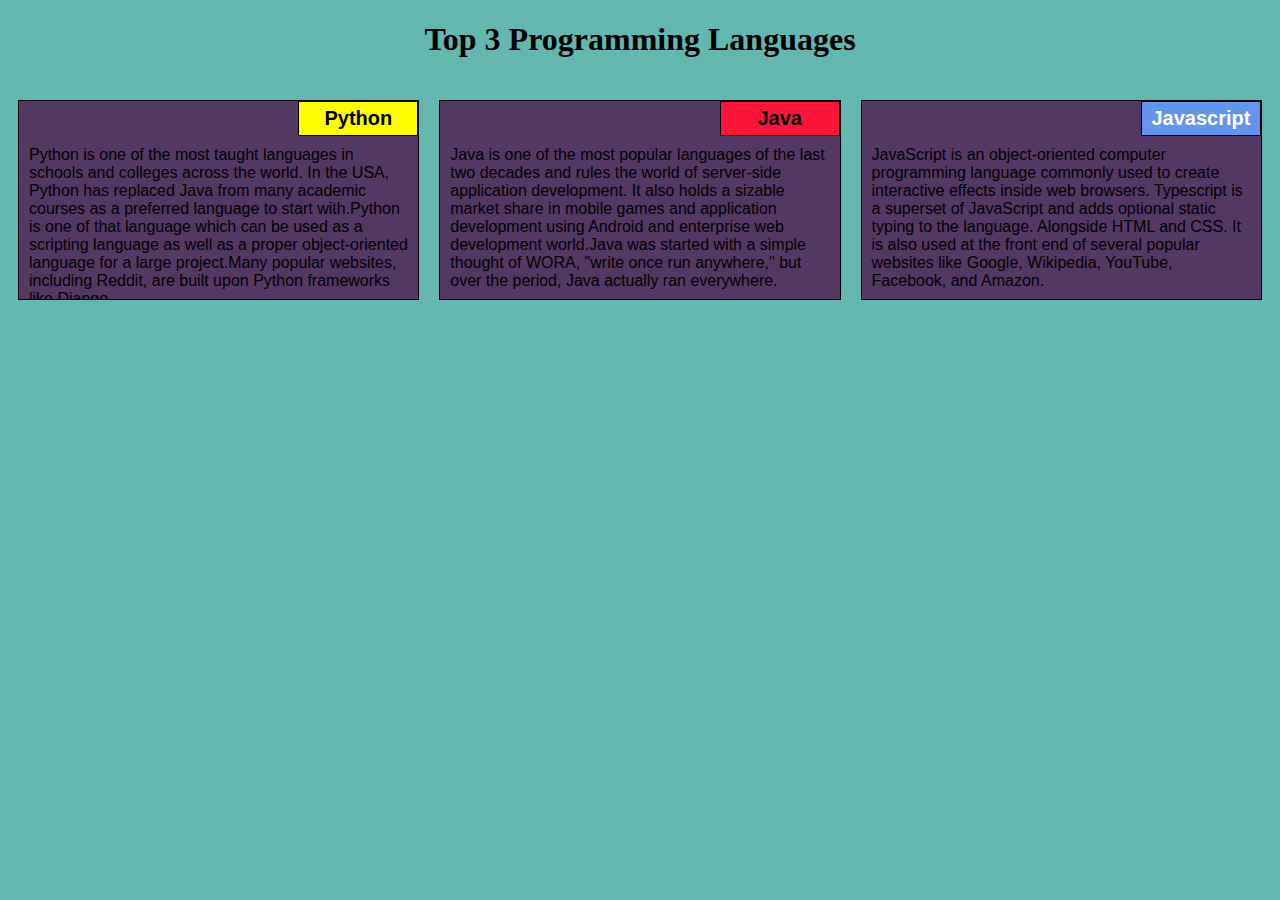
<file: module-2/index.html>
<!DOCTYPE html>
<html>
<head>
    <meta charset="utf-8">

    <meta name="viewport" content="width=device-width, initial-scale=1">

    <link rel="stylesheet" type="text/css" href="style.css">
    <title>Coursera Assignment for Module 2</title>
</head>
<body>
    <h1>Top 3 Programming Languages</h1>
    <div class="row">
    <div class="container col-lg-4 col-md-6 col-sm-12">
        <section>
        <div id="python">
            Python
        </div>
        <p>
            Python is one of the most taught languages in schools and colleges across the world. In the USA, Python has replaced Java from many academic courses as a preferred language to start with.Python is one of that language which can be used as a scripting language as well as a proper object-oriented language for a large project.Many popular websites, including Reddit, are built upon Python frameworks like Django.
        </p>
        </section>
    </div>
    <div class="container col-lg-4 col-md-6 col-sm-12">
        <section>
        <div id="java">
            Java
        </div>
        <p>
            Java is one of the most popular languages of the last two decades and rules the world of server-side application development. It also holds a sizable market share in mobile games and application development using Android and enterprise web development world.Java was started with a simple thought of WORA, "write once run anywhere," but over the period, Java actually ran everywhere.
        </p>
        </section>
    </div>
    <div class="container col-lg-4 col-md-12 col-sm-12">
        <section>
        <div id="js">
            Javascript
        </div>
        <p>
            JavaScript is an object-oriented computer programming language commonly used to create interactive effects inside web browsers. Typescript is a superset of JavaScript and adds optional static typing to the language. Alongside HTML and CSS. It is also used at the front end of several popular websites like Google, Wikipedia, YouTube, Facebook, and Amazon.
        </p>
        </section>
    </div>
    </div>
</body>
</html>
</file>
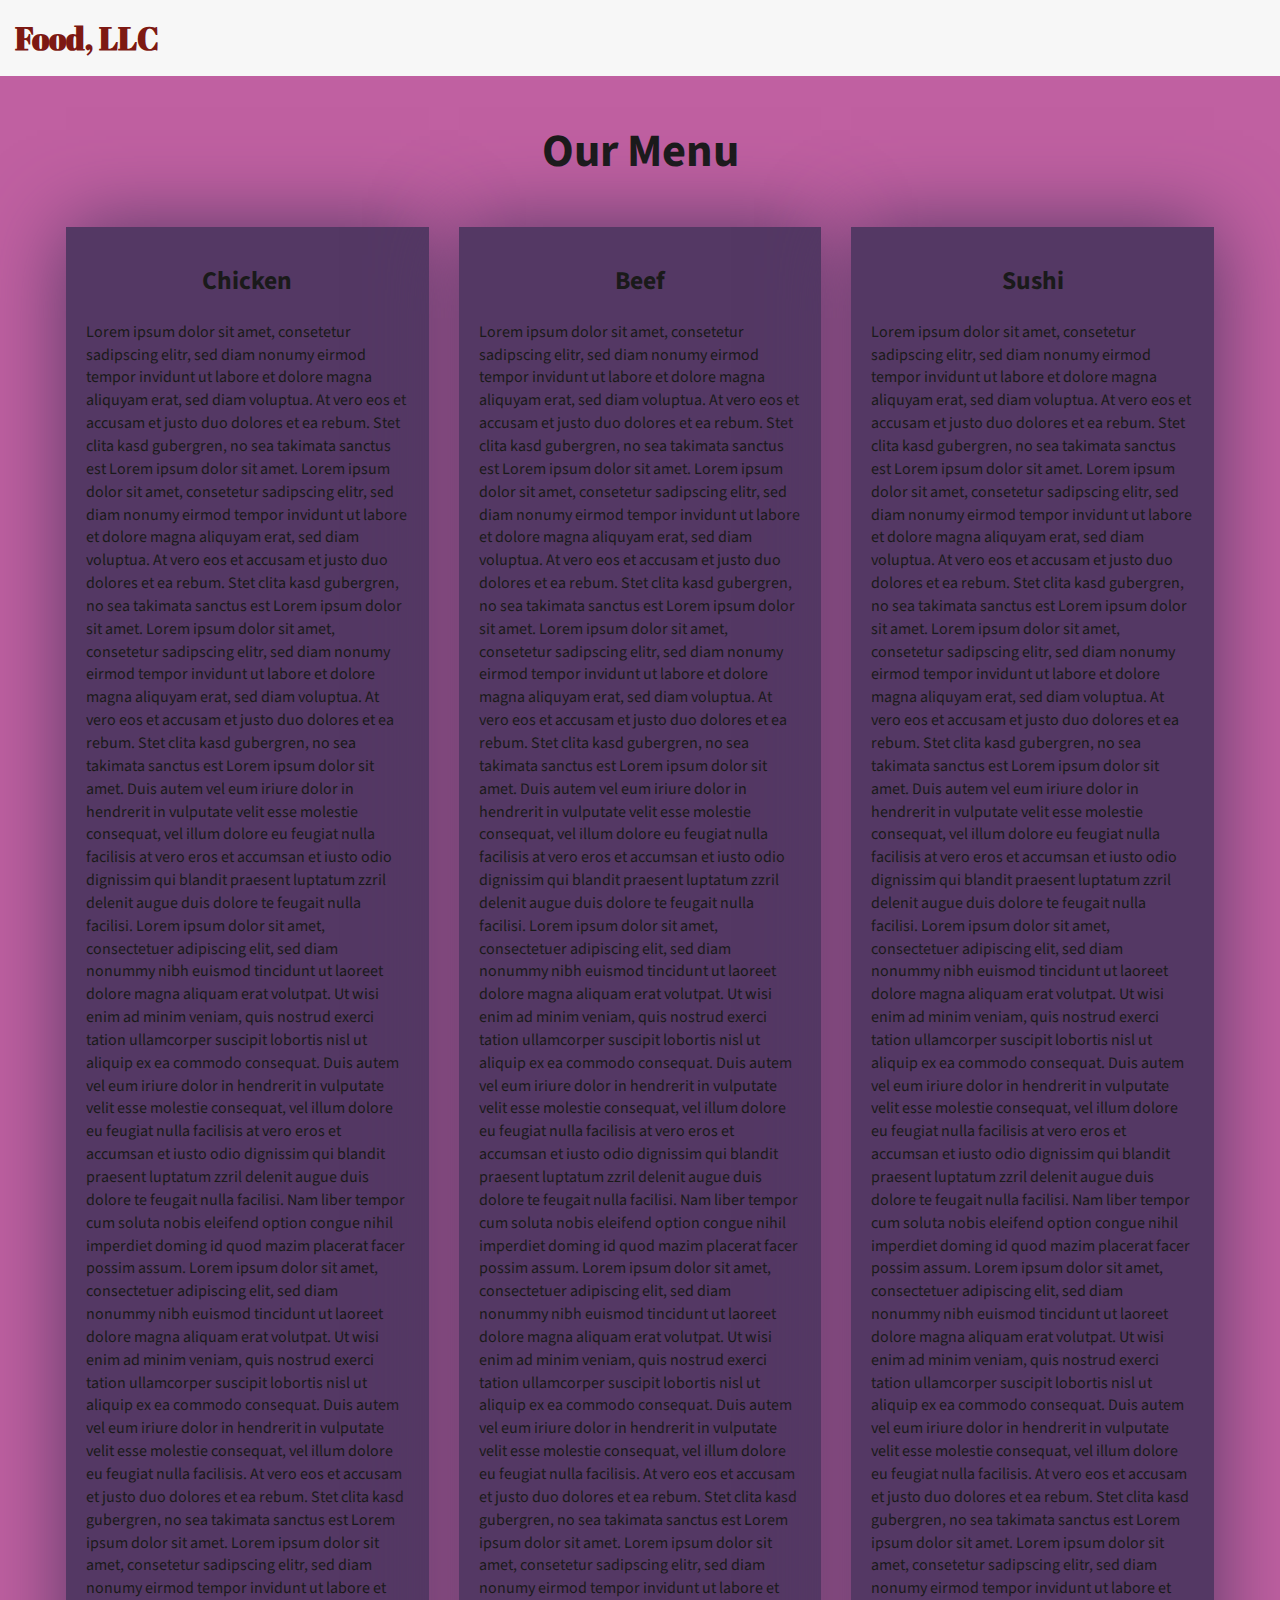
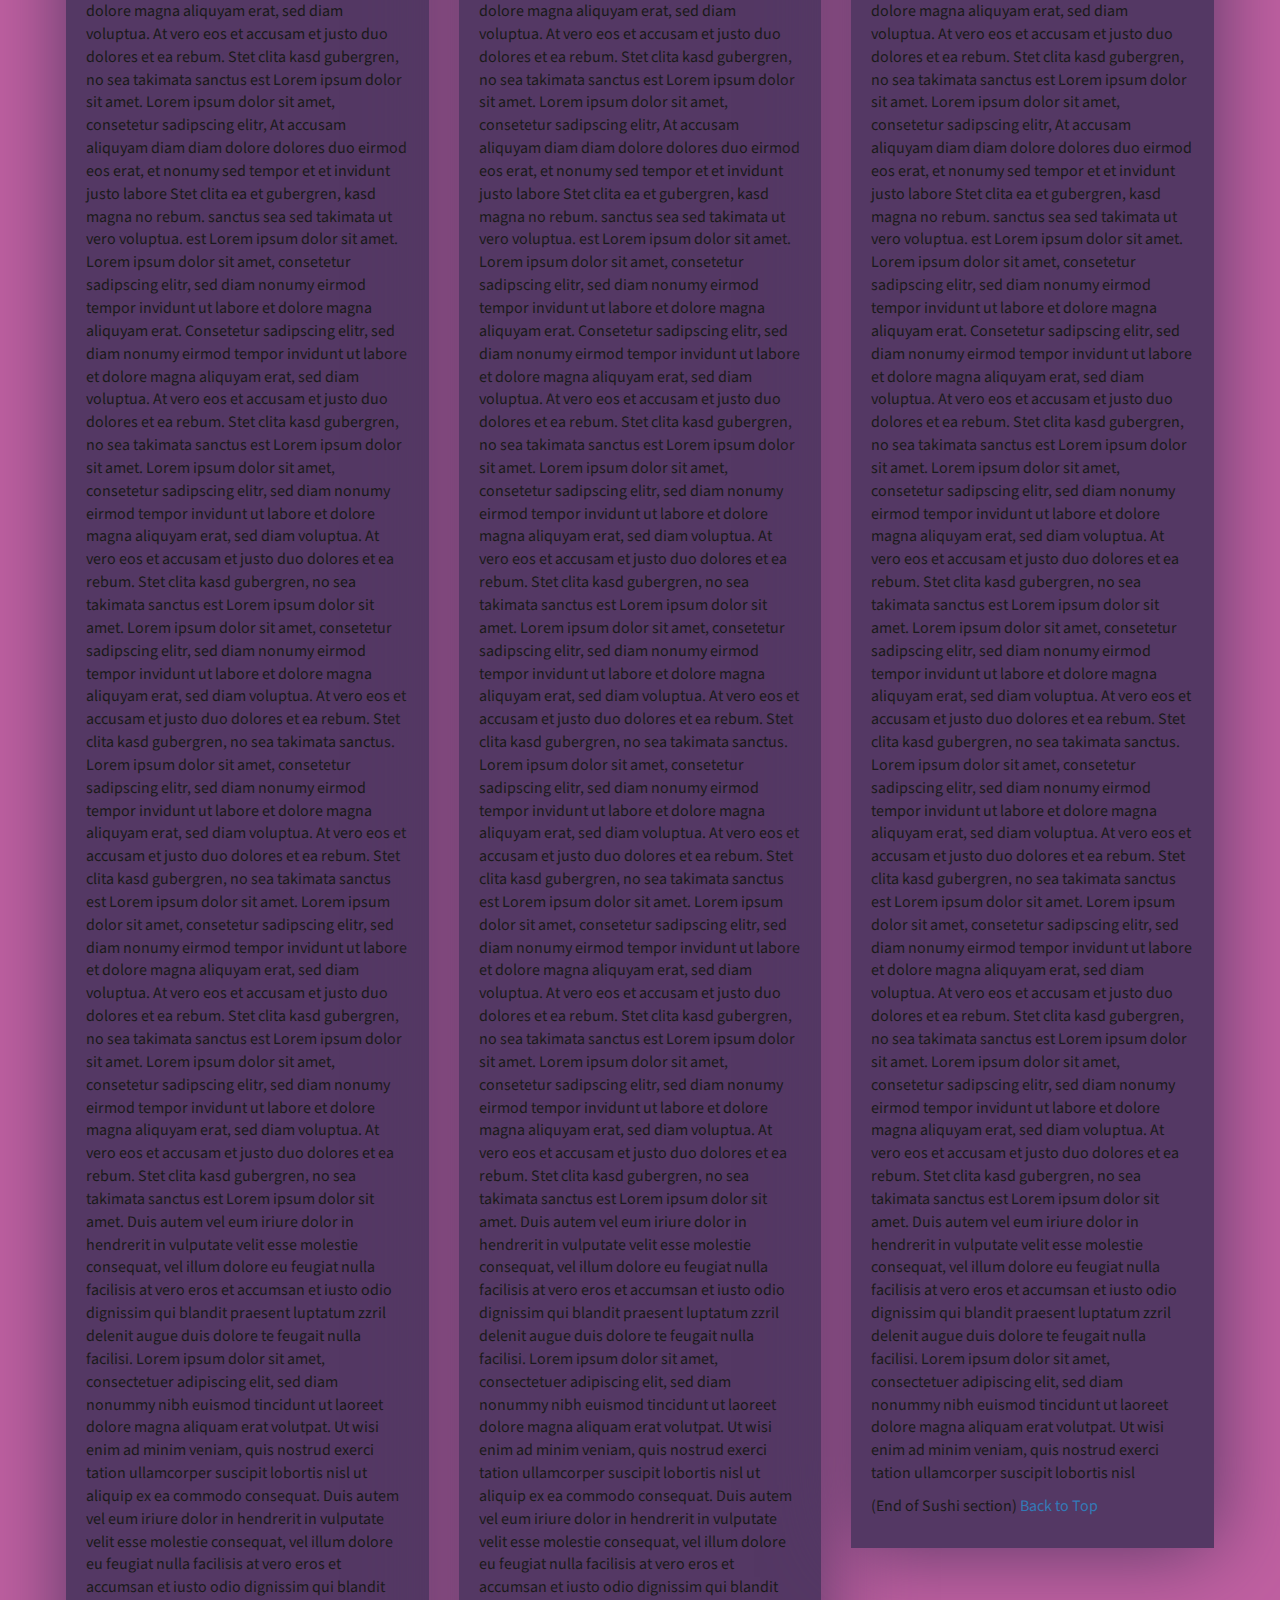
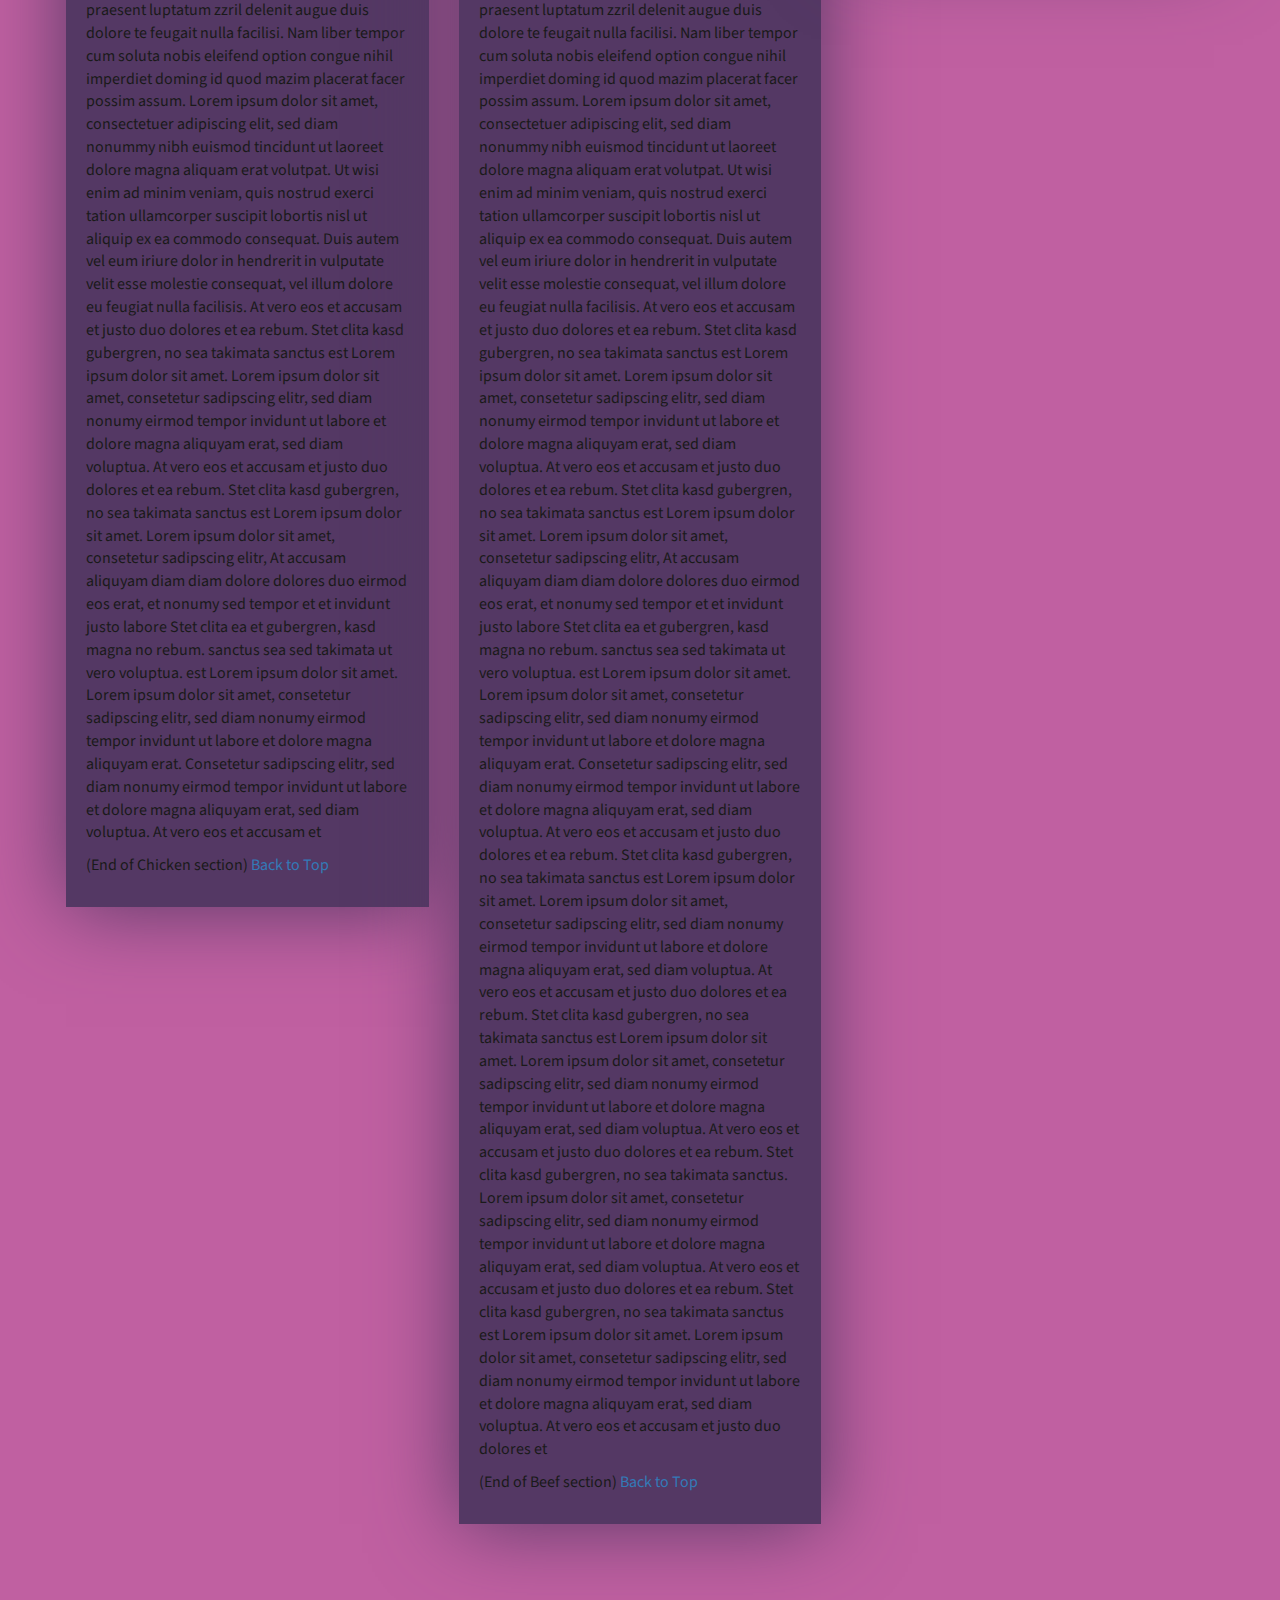
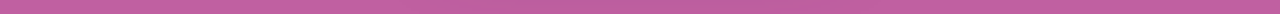
<file: module-3/index.html>
<!DOCTYPE html>
<html lang="zxx">

<head>
    <meta charset="utf-8">
    <meta http-equiv="X-UA-Compatible" content="IE=edge">
    <meta name="viewport" content="width=device-width, initial-scale=1">
    <title>Coursera Assignment for Module 3</title>
    <link rel="stylesheet" href="css/bootstrap.min.css">
    <link rel="stylesheet" href="css/styles.css">
    <link href="https://fonts.googleapis.com/css?family=Source+Sans+Pro" rel="stylesheet">
    <link href="https://fonts.googleapis.com/css?family=Abril+Fatface" rel="stylesheet">

</head>

<body>
    <header>
        <nav id="header-nav" class="navbar navbar-default">
            <div class="container-fluid">
                <div class="navbar-header">
                    <div class="navbar-brand">
                        <a href="index.html"><h1>Food, LLC</h1></a>
                    </div>

                    <button type="button" class="navbar-toggle collapsed visible-xs" data-toggle="collapse" data-target="#collapsable-nav" aria-expanded="false">
                        <span class="sr-only">Toggle navigation</span>
                        <span class="icon-bar"></span>
                        <span class="icon-bar"></span>
                        <span class="icon-bar"></span>
                    </button>
                </div>

                <div id="collapsable-nav" class="collapse navbar-collapse">
                    <ul id="nav-list" class="nav navbar-nav navbar-right visible-xs text-center">
                        <li>
                            <a href="#chicken-tile"><br class="hidden-xs"> Chicken</a>
                        </li>
                        <li>
                            <a href="#beef-tile"><br class="hidden-xs"> Beef</a>
                        </li>
                        <li>
                            <a href="#sushi-tile"><br class="hidden-xs"> Sushi</a>
                        </li>
                    </ul>
                </div>
            </div>
        </nav>
    </header>

    <div id="main-content" class="container">
        <h2 id="top-heading" class="text-center">Our Menu</h2>
        <div id="home-tiles" class="row">
            <div class="col-md-4 col-sm-6 col-xs-12">
                <div id="chicken-tile">
                    <section>
                        <h3 class="text-center">Chicken</h3>
                        <p>
                            Lorem ipsum dolor sit amet, consetetur sadipscing elitr, sed diam nonumy eirmod tempor invidunt ut labore et dolore magna aliquyam erat, sed diam voluptua. At vero eos et accusam et justo duo dolores et ea rebum. Stet clita kasd gubergren, no sea takimata
                            sanctus est Lorem ipsum dolor sit amet. Lorem ipsum dolor sit amet, consetetur sadipscing elitr, sed diam nonumy eirmod tempor invidunt ut labore et dolore magna aliquyam erat, sed diam voluptua. At vero eos et accusam et justo
                            duo dolores et ea rebum. Stet clita kasd gubergren, no sea takimata sanctus est Lorem ipsum dolor sit amet. Lorem ipsum dolor sit amet, consetetur sadipscing elitr, sed diam nonumy eirmod tempor invidunt ut labore et dolore
                            magna aliquyam erat, sed diam voluptua. At vero eos et accusam et justo duo dolores et ea rebum. Stet clita kasd gubergren, no sea takimata sanctus est Lorem ipsum dolor sit amet. Duis autem vel eum iriure dolor in hendrerit
                            in vulputate velit esse molestie consequat, vel illum dolore eu feugiat nulla facilisis at vero eros et accumsan et iusto odio dignissim qui blandit praesent luptatum zzril delenit augue duis dolore te feugait nulla facilisi.
                            Lorem ipsum dolor sit amet, consectetuer adipiscing elit, sed diam nonummy nibh euismod tincidunt ut laoreet dolore magna aliquam erat volutpat. Ut wisi enim ad minim veniam, quis nostrud exerci tation ullamcorper suscipit
                            lobortis nisl ut aliquip ex ea commodo consequat. Duis autem vel eum iriure dolor in hendrerit in vulputate velit esse molestie consequat, vel illum dolore eu feugiat nulla facilisis at vero eros et accumsan et iusto odio dignissim
                            qui blandit praesent luptatum zzril delenit augue duis dolore te feugait nulla facilisi. Nam liber tempor cum soluta nobis eleifend option congue nihil imperdiet doming id quod mazim placerat facer possim assum. Lorem ipsum
                            dolor sit amet, consectetuer adipiscing elit, sed diam nonummy nibh euismod tincidunt ut laoreet dolore magna aliquam erat volutpat. Ut wisi enim ad minim veniam, quis nostrud exerci tation ullamcorper suscipit lobortis nisl
                            ut aliquip ex ea commodo consequat. Duis autem vel eum iriure dolor in hendrerit in vulputate velit esse molestie consequat, vel illum dolore eu feugiat nulla facilisis. At vero eos et accusam et justo duo dolores et ea rebum.
                            Stet clita kasd gubergren, no sea takimata sanctus est Lorem ipsum dolor sit amet. Lorem ipsum dolor sit amet, consetetur sadipscing elitr, sed diam nonumy eirmod tempor invidunt ut labore et dolore magna aliquyam erat, sed
                            diam voluptua. At vero eos et accusam et justo duo dolores et ea rebum. Stet clita kasd gubergren, no sea takimata sanctus est Lorem ipsum dolor sit amet. Lorem ipsum dolor sit amet, consetetur sadipscing elitr, At accusam
                            aliquyam diam diam dolore dolores duo eirmod eos erat, et nonumy sed tempor et et invidunt justo labore Stet clita ea et gubergren, kasd magna no rebum. sanctus sea sed takimata ut vero voluptua. est Lorem ipsum dolor sit amet.
                            Lorem ipsum dolor sit amet, consetetur sadipscing elitr, sed diam nonumy eirmod tempor invidunt ut labore et dolore magna aliquyam erat. Consetetur sadipscing elitr, sed diam nonumy eirmod tempor invidunt ut labore et dolore
                            magna aliquyam erat, sed diam voluptua. At vero eos et accusam et justo duo dolores et ea rebum. Stet clita kasd gubergren, no sea takimata sanctus est Lorem ipsum dolor sit amet. Lorem ipsum dolor sit amet, consetetur sadipscing
                            elitr, sed diam nonumy eirmod tempor invidunt ut labore et dolore magna aliquyam erat, sed diam voluptua. At vero eos et accusam et justo duo dolores et ea rebum. Stet clita kasd gubergren, no sea takimata sanctus est Lorem
                            ipsum dolor sit amet. Lorem ipsum dolor sit amet, consetetur sadipscing elitr, sed diam nonumy eirmod tempor invidunt ut labore et dolore magna aliquyam erat, sed diam voluptua. At vero eos et accusam et justo duo dolores et
                            ea rebum. Stet clita kasd gubergren, no sea takimata sanctus. Lorem ipsum dolor sit amet, consetetur sadipscing elitr, sed diam nonumy eirmod tempor invidunt ut labore et dolore magna aliquyam erat, sed diam voluptua. At vero
                            eos et accusam et justo duo dolores et ea rebum. Stet clita kasd gubergren, no sea takimata sanctus est Lorem ipsum dolor sit amet. Lorem ipsum dolor sit amet, consetetur sadipscing elitr, sed diam nonumy eirmod tempor invidunt
                            ut labore et dolore magna aliquyam erat, sed diam voluptua. At vero eos et accusam et justo duo dolores et ea rebum. Stet clita kasd gubergren, no sea takimata sanctus est Lorem ipsum dolor sit amet. Lorem ipsum dolor sit amet,
                            consetetur sadipscing elitr, sed diam nonumy eirmod tempor invidunt ut labore et dolore magna aliquyam erat, sed diam voluptua. At vero eos et accusam et justo duo dolores et ea rebum. Stet clita kasd gubergren, no sea takimata
                            sanctus est Lorem ipsum dolor sit amet. Duis autem vel eum iriure dolor in hendrerit in vulputate velit esse molestie consequat, vel illum dolore eu feugiat nulla facilisis at vero eros et accumsan et iusto odio dignissim qui
                            blandit praesent luptatum zzril delenit augue duis dolore te feugait nulla facilisi. Lorem ipsum dolor sit amet, consectetuer adipiscing elit, sed diam nonummy nibh euismod tincidunt ut laoreet dolore magna aliquam erat volutpat.
                            Ut wisi enim ad minim veniam, quis nostrud exerci tation ullamcorper suscipit lobortis nisl ut aliquip ex ea commodo consequat. Duis autem vel eum iriure dolor in hendrerit in vulputate velit esse molestie consequat, vel illum
                            dolore eu feugiat nulla facilisis at vero eros et accumsan et iusto odio dignissim qui blandit praesent luptatum zzril delenit augue duis dolore te feugait nulla facilisi. Nam liber tempor cum soluta nobis eleifend option congue
                            nihil imperdiet doming id quod mazim placerat facer possim assum. Lorem ipsum dolor sit amet, consectetuer adipiscing elit, sed diam nonummy nibh euismod tincidunt ut laoreet dolore magna aliquam erat volutpat. Ut wisi enim
                            ad minim veniam, quis nostrud exerci tation ullamcorper suscipit lobortis nisl ut aliquip ex ea commodo consequat. Duis autem vel eum iriure dolor in hendrerit in vulputate velit esse molestie consequat, vel illum dolore eu
                            feugiat nulla facilisis. At vero eos et accusam et justo duo dolores et ea rebum. Stet clita kasd gubergren, no sea takimata sanctus est Lorem ipsum dolor sit amet. Lorem ipsum dolor sit amet, consetetur sadipscing elitr, sed
                            diam nonumy eirmod tempor invidunt ut labore et dolore magna aliquyam erat, sed diam voluptua. At vero eos et accusam et justo duo dolores et ea rebum. Stet clita kasd gubergren, no sea takimata sanctus est Lorem ipsum dolor
                            sit amet. Lorem ipsum dolor sit amet, consetetur sadipscing elitr, At accusam aliquyam diam diam dolore dolores duo eirmod eos erat, et nonumy sed tempor et et invidunt justo labore Stet clita ea et gubergren, kasd magna no
                            rebum. sanctus sea sed takimata ut vero voluptua. est Lorem ipsum dolor sit amet. Lorem ipsum dolor sit amet, consetetur sadipscing elitr, sed diam nonumy eirmod tempor invidunt ut labore et dolore magna aliquyam erat. Consetetur
                            sadipscing elitr, sed diam nonumy eirmod tempor invidunt ut labore et dolore magna aliquyam erat, sed diam voluptua. At vero eos et accusam et
                        </p>
                        <p>
                            (End of Chicken section) <a href="#top-heading">Back to Top</a>
                        </p>
                    </section>
                </div>
            </div>
            <div class="col-md-4 col-sm-6 col-xs-12">
                <div id="beef-tile">
                    <section>
                        <h3 class="text-center">Beef</h3>
                        <p>
                            Lorem ipsum dolor sit amet, consetetur sadipscing elitr, sed diam nonumy eirmod tempor invidunt ut labore et dolore magna aliquyam erat, sed diam voluptua. At vero eos et accusam et justo duo dolores et ea rebum. Stet clita kasd gubergren, no sea takimata
                            sanctus est Lorem ipsum dolor sit amet. Lorem ipsum dolor sit amet, consetetur sadipscing elitr, sed diam nonumy eirmod tempor invidunt ut labore et dolore magna aliquyam erat, sed diam voluptua. At vero eos et accusam et justo
                            duo dolores et ea rebum. Stet clita kasd gubergren, no sea takimata sanctus est Lorem ipsum dolor sit amet. Lorem ipsum dolor sit amet, consetetur sadipscing elitr, sed diam nonumy eirmod tempor invidunt ut labore et dolore
                            magna aliquyam erat, sed diam voluptua. At vero eos et accusam et justo duo dolores et ea rebum. Stet clita kasd gubergren, no sea takimata sanctus est Lorem ipsum dolor sit amet. Duis autem vel eum iriure dolor in hendrerit
                            in vulputate velit esse molestie consequat, vel illum dolore eu feugiat nulla facilisis at vero eros et accumsan et iusto odio dignissim qui blandit praesent luptatum zzril delenit augue duis dolore te feugait nulla facilisi.
                            Lorem ipsum dolor sit amet, consectetuer adipiscing elit, sed diam nonummy nibh euismod tincidunt ut laoreet dolore magna aliquam erat volutpat. Ut wisi enim ad minim veniam, quis nostrud exerci tation ullamcorper suscipit
                            lobortis nisl ut aliquip ex ea commodo consequat. Duis autem vel eum iriure dolor in hendrerit in vulputate velit esse molestie consequat, vel illum dolore eu feugiat nulla facilisis at vero eros et accumsan et iusto odio dignissim
                            qui blandit praesent luptatum zzril delenit augue duis dolore te feugait nulla facilisi. Nam liber tempor cum soluta nobis eleifend option congue nihil imperdiet doming id quod mazim placerat facer possim assum. Lorem ipsum
                            dolor sit amet, consectetuer adipiscing elit, sed diam nonummy nibh euismod tincidunt ut laoreet dolore magna aliquam erat volutpat. Ut wisi enim ad minim veniam, quis nostrud exerci tation ullamcorper suscipit lobortis nisl
                            ut aliquip ex ea commodo consequat. Duis autem vel eum iriure dolor in hendrerit in vulputate velit esse molestie consequat, vel illum dolore eu feugiat nulla facilisis. At vero eos et accusam et justo duo dolores et ea rebum.
                            Stet clita kasd gubergren, no sea takimata sanctus est Lorem ipsum dolor sit amet. Lorem ipsum dolor sit amet, consetetur sadipscing elitr, sed diam nonumy eirmod tempor invidunt ut labore et dolore magna aliquyam erat, sed
                            diam voluptua. At vero eos et accusam et justo duo dolores et ea rebum. Stet clita kasd gubergren, no sea takimata sanctus est Lorem ipsum dolor sit amet. Lorem ipsum dolor sit amet, consetetur sadipscing elitr, At accusam
                            aliquyam diam diam dolore dolores duo eirmod eos erat, et nonumy sed tempor et et invidunt justo labore Stet clita ea et gubergren, kasd magna no rebum. sanctus sea sed takimata ut vero voluptua. est Lorem ipsum dolor sit amet.
                            Lorem ipsum dolor sit amet, consetetur sadipscing elitr, sed diam nonumy eirmod tempor invidunt ut labore et dolore magna aliquyam erat. Consetetur sadipscing elitr, sed diam nonumy eirmod tempor invidunt ut labore et dolore
                            magna aliquyam erat, sed diam voluptua. At vero eos et accusam et justo duo dolores et ea rebum. Stet clita kasd gubergren, no sea takimata sanctus est Lorem ipsum dolor sit amet. Lorem ipsum dolor sit amet, consetetur sadipscing
                            elitr, sed diam nonumy eirmod tempor invidunt ut labore et dolore magna aliquyam erat, sed diam voluptua. At vero eos et accusam et justo duo dolores et ea rebum. Stet clita kasd gubergren, no sea takimata sanctus est Lorem
                            ipsum dolor sit amet. Lorem ipsum dolor sit amet, consetetur sadipscing elitr, sed diam nonumy eirmod tempor invidunt ut labore et dolore magna aliquyam erat, sed diam voluptua. At vero eos et accusam et justo duo dolores et
                            ea rebum. Stet clita kasd gubergren, no sea takimata sanctus. Lorem ipsum dolor sit amet, consetetur sadipscing elitr, sed diam nonumy eirmod tempor invidunt ut labore et dolore magna aliquyam erat, sed diam voluptua. At vero
                            eos et accusam et justo duo dolores et ea rebum. Stet clita kasd gubergren, no sea takimata sanctus est Lorem ipsum dolor sit amet. Lorem ipsum dolor sit amet, consetetur sadipscing elitr, sed diam nonumy eirmod tempor invidunt
                            ut labore et dolore magna aliquyam erat, sed diam voluptua. At vero eos et accusam et justo duo dolores et ea rebum. Stet clita kasd gubergren, no sea takimata sanctus est Lorem ipsum dolor sit amet. Lorem ipsum dolor sit amet,
                            consetetur sadipscing elitr, sed diam nonumy eirmod tempor invidunt ut labore et dolore magna aliquyam erat, sed diam voluptua. At vero eos et accusam et justo duo dolores et ea rebum. Stet clita kasd gubergren, no sea takimata
                            sanctus est Lorem ipsum dolor sit amet. Duis autem vel eum iriure dolor in hendrerit in vulputate velit esse molestie consequat, vel illum dolore eu feugiat nulla facilisis at vero eros et accumsan et iusto odio dignissim qui
                            blandit praesent luptatum zzril delenit augue duis dolore te feugait nulla facilisi. Lorem ipsum dolor sit amet, consectetuer adipiscing elit, sed diam nonummy nibh euismod tincidunt ut laoreet dolore magna aliquam erat volutpat.
                            Ut wisi enim ad minim veniam, quis nostrud exerci tation ullamcorper suscipit lobortis nisl ut aliquip ex ea commodo consequat. Duis autem vel eum iriure dolor in hendrerit in vulputate velit esse molestie consequat, vel illum
                            dolore eu feugiat nulla facilisis at vero eros et accumsan et iusto odio dignissim qui blandit praesent luptatum zzril delenit augue duis dolore te feugait nulla facilisi. Nam liber tempor cum soluta nobis eleifend option congue
                            nihil imperdiet doming id quod mazim placerat facer possim assum. Lorem ipsum dolor sit amet, consectetuer adipiscing elit, sed diam nonummy nibh euismod tincidunt ut laoreet dolore magna aliquam erat volutpat. Ut wisi enim
                            ad minim veniam, quis nostrud exerci tation ullamcorper suscipit lobortis nisl ut aliquip ex ea commodo consequat. Duis autem vel eum iriure dolor in hendrerit in vulputate velit esse molestie consequat, vel illum dolore eu
                            feugiat nulla facilisis. At vero eos et accusam et justo duo dolores et ea rebum. Stet clita kasd gubergren, no sea takimata sanctus est Lorem ipsum dolor sit amet. Lorem ipsum dolor sit amet, consetetur sadipscing elitr, sed
                            diam nonumy eirmod tempor invidunt ut labore et dolore magna aliquyam erat, sed diam voluptua. At vero eos et accusam et justo duo dolores et ea rebum. Stet clita kasd gubergren, no sea takimata sanctus est Lorem ipsum dolor
                            sit amet. Lorem ipsum dolor sit amet, consetetur sadipscing elitr, At accusam aliquyam diam diam dolore dolores duo eirmod eos erat, et nonumy sed tempor et et invidunt justo labore Stet clita ea et gubergren, kasd magna no
                            rebum. sanctus sea sed takimata ut vero voluptua. est Lorem ipsum dolor sit amet. Lorem ipsum dolor sit amet, consetetur sadipscing elitr, sed diam nonumy eirmod tempor invidunt ut labore et dolore magna aliquyam erat. Consetetur
                            sadipscing elitr, sed diam nonumy eirmod tempor invidunt ut labore et dolore magna aliquyam erat, sed diam voluptua. At vero eos et accusam et justo duo dolores et ea rebum. Stet clita kasd gubergren, no sea takimata sanctus
                            est Lorem ipsum dolor sit amet. Lorem ipsum dolor sit amet, consetetur sadipscing elitr, sed diam nonumy eirmod tempor invidunt ut labore et dolore magna aliquyam erat, sed diam voluptua. At vero eos et accusam et justo duo
                            dolores et ea rebum. Stet clita kasd gubergren, no sea takimata sanctus est Lorem ipsum dolor sit amet. Lorem ipsum dolor sit amet, consetetur sadipscing elitr, sed diam nonumy eirmod tempor invidunt ut labore et dolore magna
                            aliquyam erat, sed diam voluptua. At vero eos et accusam et justo duo dolores et ea rebum. Stet clita kasd gubergren, no sea takimata sanctus. Lorem ipsum dolor sit amet, consetetur sadipscing elitr, sed diam nonumy eirmod
                            tempor invidunt ut labore et dolore magna aliquyam erat, sed diam voluptua. At vero eos et accusam et justo duo dolores et ea rebum. Stet clita kasd gubergren, no sea takimata sanctus est Lorem ipsum dolor sit amet. Lorem ipsum
                            dolor sit amet, consetetur sadipscing elitr, sed diam nonumy eirmod tempor invidunt ut labore et dolore magna aliquyam erat, sed diam voluptua. At vero eos et accusam et justo duo dolores et
                        </p>
                        <p>
                            (End of Beef section) <a href="#top-heading">Back to Top</a>
                        </p>
                    </section>
                </div>
            </div>
            <!-- <div class="clearfix visible-md-block"></div> -->
            <div class="col-md-4 col-sm-12 col-xs-12">
                <div id="sushi-tile">
                    <section>
                        <h3 class="text-center">Sushi</h3>
                        <p>
                            Lorem ipsum dolor sit amet, consetetur sadipscing elitr, sed diam nonumy eirmod tempor invidunt ut labore et dolore magna aliquyam erat, sed diam voluptua. At vero eos et accusam et justo duo dolores et ea rebum. Stet clita kasd gubergren, no sea takimata
                            sanctus est Lorem ipsum dolor sit amet. Lorem ipsum dolor sit amet, consetetur sadipscing elitr, sed diam nonumy eirmod tempor invidunt ut labore et dolore magna aliquyam erat, sed diam voluptua. At vero eos et accusam et justo
                            duo dolores et ea rebum. Stet clita kasd gubergren, no sea takimata sanctus est Lorem ipsum dolor sit amet. Lorem ipsum dolor sit amet, consetetur sadipscing elitr, sed diam nonumy eirmod tempor invidunt ut labore et dolore
                            magna aliquyam erat, sed diam voluptua. At vero eos et accusam et justo duo dolores et ea rebum. Stet clita kasd gubergren, no sea takimata sanctus est Lorem ipsum dolor sit amet. Duis autem vel eum iriure dolor in hendrerit
                            in vulputate velit esse molestie consequat, vel illum dolore eu feugiat nulla facilisis at vero eros et accumsan et iusto odio dignissim qui blandit praesent luptatum zzril delenit augue duis dolore te feugait nulla facilisi.
                            Lorem ipsum dolor sit amet, consectetuer adipiscing elit, sed diam nonummy nibh euismod tincidunt ut laoreet dolore magna aliquam erat volutpat. Ut wisi enim ad minim veniam, quis nostrud exerci tation ullamcorper suscipit
                            lobortis nisl ut aliquip ex ea commodo consequat. Duis autem vel eum iriure dolor in hendrerit in vulputate velit esse molestie consequat, vel illum dolore eu feugiat nulla facilisis at vero eros et accumsan et iusto odio dignissim
                            qui blandit praesent luptatum zzril delenit augue duis dolore te feugait nulla facilisi. Nam liber tempor cum soluta nobis eleifend option congue nihil imperdiet doming id quod mazim placerat facer possim assum. Lorem ipsum
                            dolor sit amet, consectetuer adipiscing elit, sed diam nonummy nibh euismod tincidunt ut laoreet dolore magna aliquam erat volutpat. Ut wisi enim ad minim veniam, quis nostrud exerci tation ullamcorper suscipit lobortis nisl
                            ut aliquip ex ea commodo consequat. Duis autem vel eum iriure dolor in hendrerit in vulputate velit esse molestie consequat, vel illum dolore eu feugiat nulla facilisis. At vero eos et accusam et justo duo dolores et ea rebum.
                            Stet clita kasd gubergren, no sea takimata sanctus est Lorem ipsum dolor sit amet. Lorem ipsum dolor sit amet, consetetur sadipscing elitr, sed diam nonumy eirmod tempor invidunt ut labore et dolore magna aliquyam erat, sed
                            diam voluptua. At vero eos et accusam et justo duo dolores et ea rebum. Stet clita kasd gubergren, no sea takimata sanctus est Lorem ipsum dolor sit amet. Lorem ipsum dolor sit amet, consetetur sadipscing elitr, At accusam
                            aliquyam diam diam dolore dolores duo eirmod eos erat, et nonumy sed tempor et et invidunt justo labore Stet clita ea et gubergren, kasd magna no rebum. sanctus sea sed takimata ut vero voluptua. est Lorem ipsum dolor sit amet.
                            Lorem ipsum dolor sit amet, consetetur sadipscing elitr, sed diam nonumy eirmod tempor invidunt ut labore et dolore magna aliquyam erat. Consetetur sadipscing elitr, sed diam nonumy eirmod tempor invidunt ut labore et dolore
                            magna aliquyam erat, sed diam voluptua. At vero eos et accusam et justo duo dolores et ea rebum. Stet clita kasd gubergren, no sea takimata sanctus est Lorem ipsum dolor sit amet. Lorem ipsum dolor sit amet, consetetur sadipscing
                            elitr, sed diam nonumy eirmod tempor invidunt ut labore et dolore magna aliquyam erat, sed diam voluptua. At vero eos et accusam et justo duo dolores et ea rebum. Stet clita kasd gubergren, no sea takimata sanctus est Lorem
                            ipsum dolor sit amet. Lorem ipsum dolor sit amet, consetetur sadipscing elitr, sed diam nonumy eirmod tempor invidunt ut labore et dolore magna aliquyam erat, sed diam voluptua. At vero eos et accusam et justo duo dolores et
                            ea rebum. Stet clita kasd gubergren, no sea takimata sanctus. Lorem ipsum dolor sit amet, consetetur sadipscing elitr, sed diam nonumy eirmod tempor invidunt ut labore et dolore magna aliquyam erat, sed diam voluptua. At vero
                            eos et accusam et justo duo dolores et ea rebum. Stet clita kasd gubergren, no sea takimata sanctus est Lorem ipsum dolor sit amet. Lorem ipsum dolor sit amet, consetetur sadipscing elitr, sed diam nonumy eirmod tempor invidunt
                            ut labore et dolore magna aliquyam erat, sed diam voluptua. At vero eos et accusam et justo duo dolores et ea rebum. Stet clita kasd gubergren, no sea takimata sanctus est Lorem ipsum dolor sit amet. Lorem ipsum dolor sit amet,
                            consetetur sadipscing elitr, sed diam nonumy eirmod tempor invidunt ut labore et dolore magna aliquyam erat, sed diam voluptua. At vero eos et accusam et justo duo dolores et ea rebum. Stet clita kasd gubergren, no sea takimata
                            sanctus est Lorem ipsum dolor sit amet. Duis autem vel eum iriure dolor in hendrerit in vulputate velit esse molestie consequat, vel illum dolore eu feugiat nulla facilisis at vero eros et accumsan et iusto odio dignissim qui
                            blandit praesent luptatum zzril delenit augue duis dolore te feugait nulla facilisi. Lorem ipsum dolor sit amet, consectetuer adipiscing elit, sed diam nonummy nibh euismod tincidunt ut laoreet dolore magna aliquam erat volutpat.
                            Ut wisi enim ad minim veniam, quis nostrud exerci tation ullamcorper suscipit lobortis nisl
                        </p>
                        <p>
                            (End of Sushi section) <a href="#top-heading">Back to Top</a>
                        </p>
                    </section>
                </div>
            </div>
            <!-- <div class="clearfix visible-lg-block"></div> -->
        </div>
    </div>
    <div class="clearfix visible-lg-block"></div>


    <!-- jQuery (Bootstrap JS plugins depend on it) -->
    <script src="js/jquery-3.1.1.min.js"></script>
    <script src="js/bootstrap.min.js"></script>
    <!-- <script src="js/script.js"></script> -->

</body>

</html>
</file>
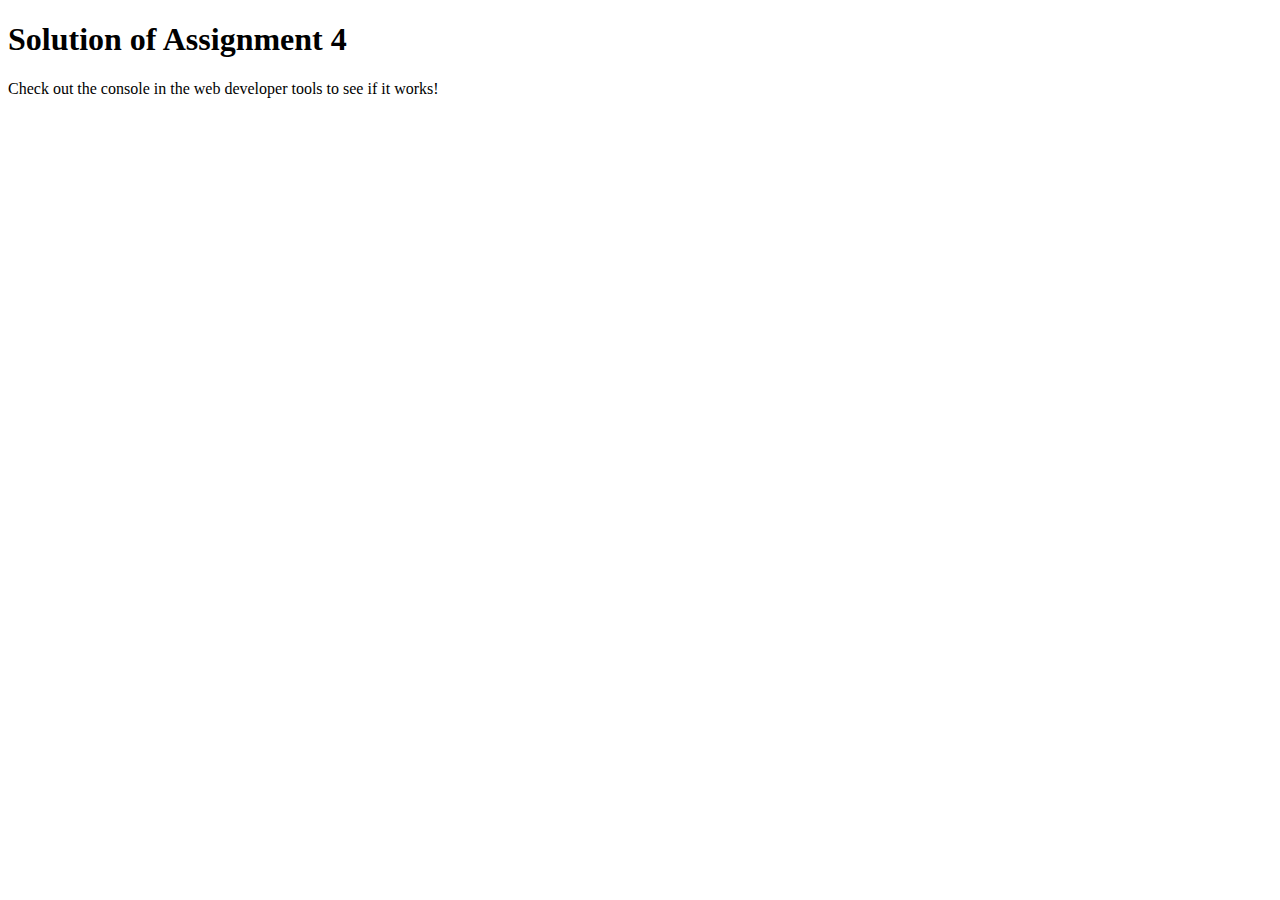
<file: module-4/index.html>
<!DOCTYPE html>
<html>

<head>
    <meta charset="utf-8">
    <title>Coursera Assignment for Module 4</title>
    <script src="SpeakHello.js"></script>
    <script src="SpeakGoodBye.js"></script>
    <script src="script.js"></script>
</head>

<body>
    <h1>Solution of Assignment 4</h1>
    <p>Check out the console in the web developer tools to see if it works!</p>
</body>

</html>
</file>
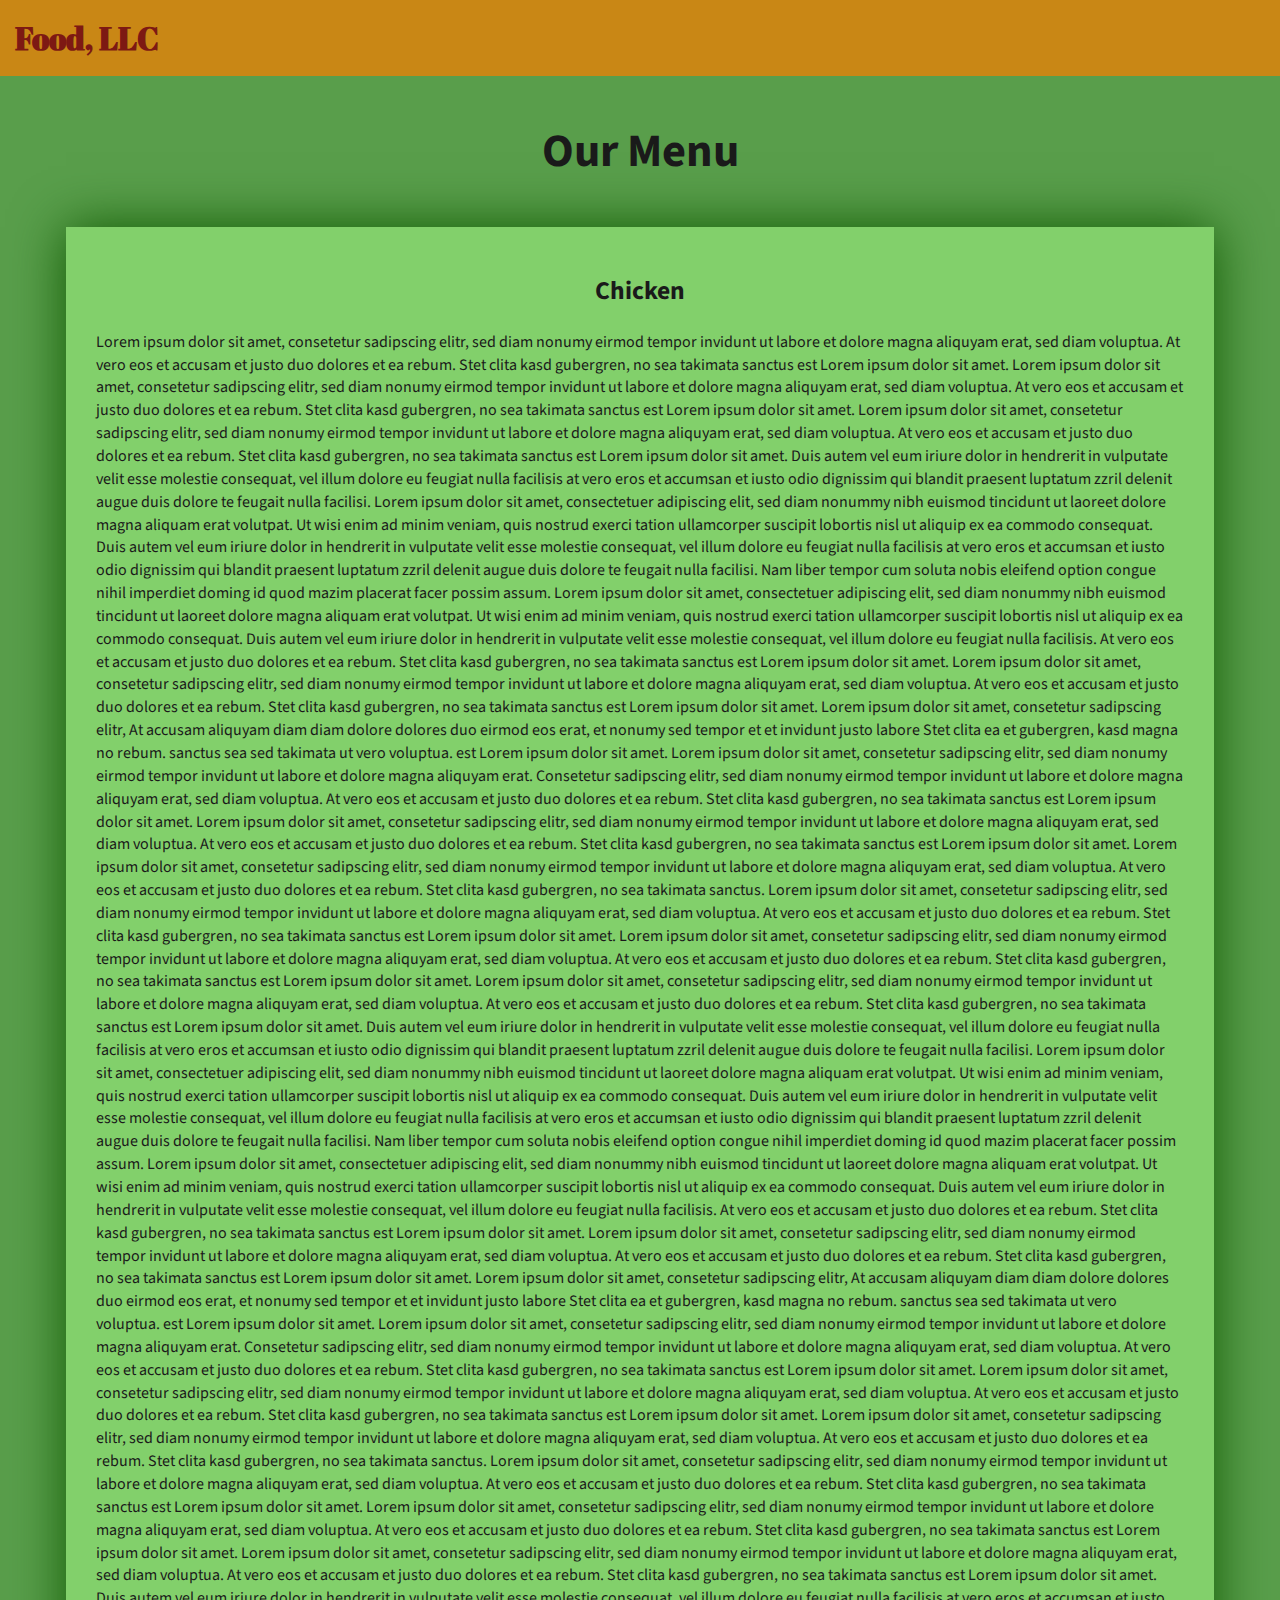
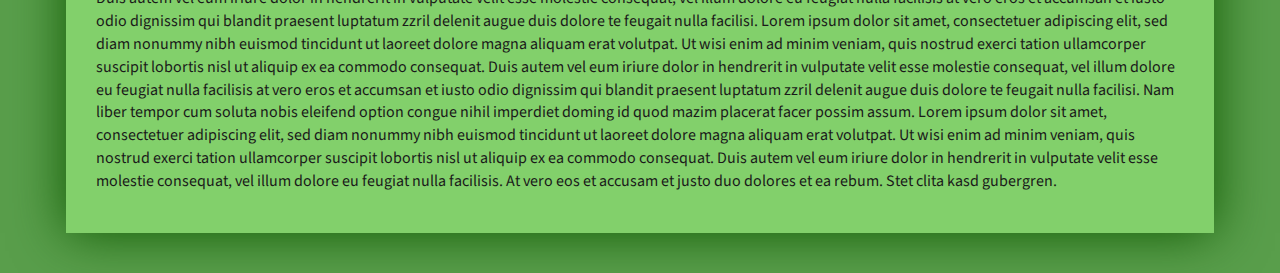
<file: module-3/index_basic.html>
<!DOCTYPE html>
<html lang="zxx">

<head>
    <meta charset="utf-8">
    <meta http-equiv="X-UA-Compatible" content="IE=edge">
    <meta name="viewport" content="width=device-width, initial-scale=1">
    <title>Assignment Solution for Module 3</title>
    <link rel="stylesheet" href="css/bootstrap.min.css">
    <link rel="stylesheet" href="css/styles_basic.css">
    <link href="https://fonts.googleapis.com/css?family=Source+Sans+Pro" rel="stylesheet">
    <link href="https://fonts.googleapis.com/css?family=Abril+Fatface" rel="stylesheet">

    <!-- HTML5 shim and Respond.js for IE8 support of HTML5 elements and media queries -->
    <!-- WARNING: Respond.js doesn't work if you view the page via file:// -->
    <!--[if lt IE 9]>
      <script src="https://oss.maxcdn.com/html5shiv/3.7.2/html5shiv.min.js"></script>
      <script src="https://oss.maxcdn.com/respond/1.4.2/respond.min.js"></script>
    <![endif]-->
</head>

<body>
    <header>
        <nav id="header-nav" class="navbar navbar-default">
            <div class="container-fluid">
                <div class="navbar-header">
                    <div class="navbar-brand">
                        <a href="index_basic.html"><h1>Food, LLC</h1></a>
                    </div>

                    <button type="button" class="navbar-toggle collapsed visible-xs" data-toggle="collapse" data-target="#collapsable-nav" aria-expanded="false">
                        <span class="sr-only">Toggle navigation</span>
                        <span class="icon-bar"></span>
                        <span class="icon-bar"></span>
                        <span class="icon-bar"></span>
                    </button>
                </div>

                <div id="collapsable-nav" class="collapse navbar-collapse">
                    <ul id="nav-list" class="nav navbar-nav navbar-right visible-xs text-center">
                        <li>
                            <a><br class="hidden-xs"> Chicken</a>
                        </li>
                        <li>
                            <a><br class="hidden-xs"> Beef</a>
                        </li>
                        <li>
                            <a><br class="hidden-xs"> Sushi</a>
                        </li>
                    </ul>
                </div>
            </div>
        </nav>
    </header>

    <div id="main-content" class="container">
        <h2 id="top-heading" class="text-center">Our Menu</h2>
        <section id="main-section">
            <h3 class="text-center">Chicken</h3>
            <p>
                Lorem ipsum dolor sit amet, consetetur sadipscing elitr, sed diam nonumy eirmod tempor invidunt ut labore et dolore magna aliquyam erat, sed diam voluptua. At vero eos et accusam et justo duo dolores et ea rebum. Stet clita kasd gubergren, no sea takimata
                sanctus est Lorem ipsum dolor sit amet. Lorem ipsum dolor sit amet, consetetur sadipscing elitr, sed diam nonumy eirmod tempor invidunt ut labore et dolore magna aliquyam erat, sed diam voluptua. At vero eos et accusam et justo duo dolores
                et ea rebum. Stet clita kasd gubergren, no sea takimata sanctus est Lorem ipsum dolor sit amet. Lorem ipsum dolor sit amet, consetetur sadipscing elitr, sed diam nonumy eirmod tempor invidunt ut labore et dolore magna aliquyam erat, sed
                diam voluptua. At vero eos et accusam et justo duo dolores et ea rebum. Stet clita kasd gubergren, no sea takimata sanctus est Lorem ipsum dolor sit amet. Duis autem vel eum iriure dolor in hendrerit in vulputate velit esse molestie consequat,
                vel illum dolore eu feugiat nulla facilisis at vero eros et accumsan et iusto odio dignissim qui blandit praesent luptatum zzril delenit augue duis dolore te feugait nulla facilisi. Lorem ipsum dolor sit amet, consectetuer adipiscing elit,
                sed diam nonummy nibh euismod tincidunt ut laoreet dolore magna aliquam erat volutpat. Ut wisi enim ad minim veniam, quis nostrud exerci tation ullamcorper suscipit lobortis nisl ut aliquip ex ea commodo consequat. Duis autem vel eum iriure
                dolor in hendrerit in vulputate velit esse molestie consequat, vel illum dolore eu feugiat nulla facilisis at vero eros et accumsan et iusto odio dignissim qui blandit praesent luptatum zzril delenit augue duis dolore te feugait nulla
                facilisi. Nam liber tempor cum soluta nobis eleifend option congue nihil imperdiet doming id quod mazim placerat facer possim assum. Lorem ipsum dolor sit amet, consectetuer adipiscing elit, sed diam nonummy nibh euismod tincidunt ut laoreet
                dolore magna aliquam erat volutpat. Ut wisi enim ad minim veniam, quis nostrud exerci tation ullamcorper suscipit lobortis nisl ut aliquip ex ea commodo consequat. Duis autem vel eum iriure dolor in hendrerit in vulputate velit esse molestie
                consequat, vel illum dolore eu feugiat nulla facilisis. At vero eos et accusam et justo duo dolores et ea rebum. Stet clita kasd gubergren, no sea takimata sanctus est Lorem ipsum dolor sit amet. Lorem ipsum dolor sit amet, consetetur
                sadipscing elitr, sed diam nonumy eirmod tempor invidunt ut labore et dolore magna aliquyam erat, sed diam voluptua. At vero eos et accusam et justo duo dolores et ea rebum. Stet clita kasd gubergren, no sea takimata sanctus est Lorem
                ipsum dolor sit amet. Lorem ipsum dolor sit amet, consetetur sadipscing elitr, At accusam aliquyam diam diam dolore dolores duo eirmod eos erat, et nonumy sed tempor et et invidunt justo labore Stet clita ea et gubergren, kasd magna no
                rebum. sanctus sea sed takimata ut vero voluptua. est Lorem ipsum dolor sit amet. Lorem ipsum dolor sit amet, consetetur sadipscing elitr, sed diam nonumy eirmod tempor invidunt ut labore et dolore magna aliquyam erat. Consetetur sadipscing
                elitr, sed diam nonumy eirmod tempor invidunt ut labore et dolore magna aliquyam erat, sed diam voluptua. At vero eos et accusam et justo duo dolores et ea rebum. Stet clita kasd gubergren, no sea takimata sanctus est Lorem ipsum dolor
                sit amet. Lorem ipsum dolor sit amet, consetetur sadipscing elitr, sed diam nonumy eirmod tempor invidunt ut labore et dolore magna aliquyam erat, sed diam voluptua. At vero eos et accusam et justo duo dolores et ea rebum. Stet clita kasd
                gubergren, no sea takimata sanctus est Lorem ipsum dolor sit amet. Lorem ipsum dolor sit amet, consetetur sadipscing elitr, sed diam nonumy eirmod tempor invidunt ut labore et dolore magna aliquyam erat, sed diam voluptua. At vero eos
                et accusam et justo duo dolores et ea rebum. Stet clita kasd gubergren, no sea takimata sanctus. Lorem ipsum dolor sit amet, consetetur sadipscing elitr, sed diam nonumy eirmod tempor invidunt ut labore et dolore magna aliquyam erat, sed
                diam voluptua. At vero eos et accusam et justo duo dolores et ea rebum. Stet clita kasd gubergren, no sea takimata sanctus est Lorem ipsum dolor sit amet. Lorem ipsum dolor sit amet, consetetur sadipscing elitr, sed diam nonumy eirmod
                tempor invidunt ut labore et dolore magna aliquyam erat, sed diam voluptua. At vero eos et accusam et justo duo dolores et ea rebum. Stet clita kasd gubergren, no sea takimata sanctus est Lorem ipsum dolor sit amet. Lorem ipsum dolor sit
                amet, consetetur sadipscing elitr, sed diam nonumy eirmod tempor invidunt ut labore et dolore magna aliquyam erat, sed diam voluptua. At vero eos et accusam et justo duo dolores et ea rebum. Stet clita kasd gubergren, no sea takimata sanctus
                est Lorem ipsum dolor sit amet. Duis autem vel eum iriure dolor in hendrerit in vulputate velit esse molestie consequat, vel illum dolore eu feugiat nulla facilisis at vero eros et accumsan et iusto odio dignissim qui blandit praesent
                luptatum zzril delenit augue duis dolore te feugait nulla facilisi. Lorem ipsum dolor sit amet, consectetuer adipiscing elit, sed diam nonummy nibh euismod tincidunt ut laoreet dolore magna aliquam erat volutpat. Ut wisi enim ad minim
                veniam, quis nostrud exerci tation ullamcorper suscipit lobortis nisl ut aliquip ex ea commodo consequat. Duis autem vel eum iriure dolor in hendrerit in vulputate velit esse molestie consequat, vel illum dolore eu feugiat nulla facilisis
                at vero eros et accumsan et iusto odio dignissim qui blandit praesent luptatum zzril delenit augue duis dolore te feugait nulla facilisi. Nam liber tempor cum soluta nobis eleifend option congue nihil imperdiet doming id quod mazim placerat
                facer possim assum. Lorem ipsum dolor sit amet, consectetuer adipiscing elit, sed diam nonummy nibh euismod tincidunt ut laoreet dolore magna aliquam erat volutpat. Ut wisi enim ad minim veniam, quis nostrud exerci tation ullamcorper suscipit
                lobortis nisl ut aliquip ex ea commodo consequat. Duis autem vel eum iriure dolor in hendrerit in vulputate velit esse molestie consequat, vel illum dolore eu feugiat nulla facilisis. At vero eos et accusam et justo duo dolores et ea rebum.
                Stet clita kasd gubergren, no sea takimata sanctus est Lorem ipsum dolor sit amet. Lorem ipsum dolor sit amet, consetetur sadipscing elitr, sed diam nonumy eirmod tempor invidunt ut labore et dolore magna aliquyam erat, sed diam voluptua.
                At vero eos et accusam et justo duo dolores et ea rebum. Stet clita kasd gubergren, no sea takimata sanctus est Lorem ipsum dolor sit amet. Lorem ipsum dolor sit amet, consetetur sadipscing elitr, At accusam aliquyam diam diam dolore dolores
                duo eirmod eos erat, et nonumy sed tempor et et invidunt justo labore Stet clita ea et gubergren, kasd magna no rebum. sanctus sea sed takimata ut vero voluptua. est Lorem ipsum dolor sit amet. Lorem ipsum dolor sit amet, consetetur sadipscing
                elitr, sed diam nonumy eirmod tempor invidunt ut labore et dolore magna aliquyam erat. Consetetur sadipscing elitr, sed diam nonumy eirmod tempor invidunt ut labore et dolore magna aliquyam erat, sed diam voluptua. At vero eos et accusam
                et justo duo dolores et ea rebum. Stet clita kasd gubergren, no sea takimata sanctus est Lorem ipsum dolor sit amet. Lorem ipsum dolor sit amet, consetetur sadipscing elitr, sed diam nonumy eirmod tempor invidunt ut labore et dolore magna
                aliquyam erat, sed diam voluptua. At vero eos et accusam et justo duo dolores et ea rebum. Stet clita kasd gubergren, no sea takimata sanctus est Lorem ipsum dolor sit amet. Lorem ipsum dolor sit amet, consetetur sadipscing elitr, sed
                diam nonumy eirmod tempor invidunt ut labore et dolore magna aliquyam erat, sed diam voluptua. At vero eos et accusam et justo duo dolores et ea rebum. Stet clita kasd gubergren, no sea takimata sanctus. Lorem ipsum dolor sit amet, consetetur
                sadipscing elitr, sed diam nonumy eirmod tempor invidunt ut labore et dolore magna aliquyam erat, sed diam voluptua. At vero eos et accusam et justo duo dolores et ea rebum. Stet clita kasd gubergren, no sea takimata sanctus est Lorem
                ipsum dolor sit amet. Lorem ipsum dolor sit amet, consetetur sadipscing elitr, sed diam nonumy eirmod tempor invidunt ut labore et dolore magna aliquyam erat, sed diam voluptua. At vero eos et accusam et justo duo dolores et ea rebum.
                Stet clita kasd gubergren, no sea takimata sanctus est Lorem ipsum dolor sit amet. Lorem ipsum dolor sit amet, consetetur sadipscing elitr, sed diam nonumy eirmod tempor invidunt ut labore et dolore magna aliquyam erat, sed diam voluptua.
                At vero eos et accusam et justo duo dolores et ea rebum. Stet clita kasd gubergren, no sea takimata sanctus est Lorem ipsum dolor sit amet. Duis autem vel eum iriure dolor in hendrerit in vulputate velit esse molestie consequat, vel illum
                dolore eu feugiat nulla facilisis at vero eros et accumsan et iusto odio dignissim qui blandit praesent luptatum zzril delenit augue duis dolore te feugait nulla facilisi. Lorem ipsum dolor sit amet, consectetuer adipiscing elit, sed diam
                nonummy nibh euismod tincidunt ut laoreet dolore magna aliquam erat volutpat. Ut wisi enim ad minim veniam, quis nostrud exerci tation ullamcorper suscipit lobortis nisl ut aliquip ex ea commodo consequat. Duis autem vel eum iriure dolor
                in hendrerit in vulputate velit esse molestie consequat, vel illum dolore eu feugiat nulla facilisis at vero eros et accumsan et iusto odio dignissim qui blandit praesent luptatum zzril delenit augue duis dolore te feugait nulla facilisi.
                Nam liber tempor cum soluta nobis eleifend option congue nihil imperdiet doming id quod mazim placerat facer possim assum. Lorem ipsum dolor sit amet, consectetuer adipiscing elit, sed diam nonummy nibh euismod tincidunt ut laoreet dolore
                magna aliquam erat volutpat. Ut wisi enim ad minim veniam, quis nostrud exerci tation ullamcorper suscipit lobortis nisl ut aliquip ex ea commodo consequat. Duis autem vel eum iriure dolor in hendrerit in vulputate velit esse molestie
                consequat, vel illum dolore eu feugiat nulla facilisis. At vero eos et accusam et justo duo dolores et ea rebum. Stet clita kasd gubergren.
            </p>
        </section>

    </div>

    <!-- jQuery (Bootstrap JS plugins depend on it) -->
    <script src="js/jquery-3.1.1.min.js"></script>
    <script src="js/bootstrap.min.js"></script>
    <!-- <script src="js/script.js"></script> -->

</body>

</html>
</file>
<file: module-2/style.css>
/* Base Styles */

* {
    box-sizing: border-box;
}

h1 {
    font-family: Brushstroke, fantasy;
    color: #000000;
    text-align: center;
}

body {
    background-color: #63b7af;

}

p {
    padding: 10px;
    margin: 0;
}

.container {
    border: none;
    margin-left: auto;
    margin-right: auto;
    margin-top: 10px;
    margin-bottom: 10px;
    padding: 10px;
}

section {
    border: 1px solid black;
    background-color: #543864;
    width: 100%;
    height: 200px;
    font-family: Helvetica;
    color: black;
    position: relative;
    overflow: auto;
}

#python {
    border: 1px solid black;
    text-align: center;
    width: 30%;
    margin-left: 70%;
    font-family: Georgia,sans-serif;
    font-weight: bold;
    font-size: 125%;
    margin-bottom: 0;
    margin-top: 0;
    padding: 5px;
    background-color: #FFFF00;
}

#java {
    border: 1px solid black;
    text-align: center;
    width: 30%;
    margin-left: 70%;
    font-family: Georgia,sans-serif;
    font-weight: bold;
    font-size: 125%;
    margin-bottom: 0;
    margin-top: 0;
    padding: 5px;
    background-color: #FF1439;
}

#js {
    border: 1px solid black;
    text-align: center;
    width: 30%;
    margin-left: 70%;
    font-family: Georgia,sans-serif;
    font-weight: bold;
    font-size: 125%;
    margin-bottom: 0;
    margin-top: 0;
    background-color: #6495ED;
    color: white;
    padding: 5px;
}

.row {
    width: 100%;
}

/* Desktop view */

@media (min-width: 992px) {
  .col-lg-1, .col-lg-2, .col-lg-3, .col-lg-4, .col-lg-5, .col-lg-6, .col-lg-7, .col-lg-8, .col-lg-9, .col-lg-10, .col-lg-11, .col-lg-12 {
    float: left;
  }

  .col-lg-1 {
    width: 8.33%;
  }
  .col-lg-2 {
    width: 16.66%;
  }
  .col-lg-3 {
    width: 25%;
  }
  .col-lg-4 {
    width: 33.33%;
  }
  .col-lg-5 {
    width: 41.66%;
  }
  .col-lg-6 {
    width: 50%;
  }
  .col-lg-7 {
    width: 58.33%;
  }
  .col-lg-8 {
    width: 66.66%;
  }
  .col-lg-9 {
    width: 74.99%;
  }
  .col-lg-10 {
    width: 83.33%;
  }
  .col-lg-11 {
    width: 91.66%;
  }
  .col-lg-12 {
    width: 100%;
  }

}

/* Tablet view */

@media (min-width: 768px) and (max-width: 991px) {
  .col-md-1, .col-md-2, .col-md-3, .col-md-4, .col-md-5, .col-md-6, .col-md-7, .col-md-8, .col-md-9, .col-md-10, .col-md-11, .col-md-12 {
    float: left;
  }

  .col-md-1 {
    width: 8.33%;
  }
  .col-md-2 {
    width: 16.66%;
  }
  .col-md-3 {
    width: 25%;
  }
  .col-md-4 {
    width: 33.33%;
  }
  .col-md-5 {
    width: 41.66%;
  }
  .col-md-6 {
    width: 50%;
  }
  .col-md-7 {
    width: 58.33%;
  }
  .col-md-8 {
    width: 66.66%;
  }
  .col-md-9 {
    width: 74.99%;
  }
  .col-md-10 {
    width: 83.33%;
  }
  .col-md-11 {
    width: 91.66%;
  }
  .col-md-12 {
    width: 100%;
  }
}

/* Mobile view */

@media (max-width: 768px) {
  .col-sm-1, .col-sm-2, .col-sm-3, .col-sm-4, .col-sm-5, .col-sm-6, .col-sm-7, .col-sm-8, .col-sm-9, .col-sm-10, .col-sm-11, .col-sm-12 {
    float: left;
  }

  .col-sm-1 {
    width: 8.33%;
  }
  .col-sm-2 {
    width: 16.66%;
  }
  .col-sm-3 {
    width: 25%;
  }
  .col-sm-4 {
    width: 33.33%;
  }
  .col-sm-5 {
    width: 41.66%;
  }
  .col-sm-6 {
    width: 50%;
  }
  .col-sm-7 {
    width: 58.33%;
  }
  .col-sm-8 {
    width: 66.66%;
  }
  .col-sm-9 {
    width: 74.99%;
  }
  .col-sm-10 {
    width: 83.33%;
  }
  .col-sm-11 {
    width: 91.66%;
  }
  .col-sm-12 {
    width: 100%;
  }
  .aligncenter {
    text-align: center;
  }
}
</file>
<file: module-3/css/styles.css>
body {
    font-size: 16px;
    font-family: 'Source Sans Pro', sans-serif;
    color: #1a1a1a;
    background-color: #c060a1;
}



#header-nav {
    background-color: #f7f7f7;
    border-radius: 0;
    border: 0;
}

#header-nav button {
    margin-top: 22px;
}

.navbar-default .navbar-toggle:focus, .navbar-default .navbar-toggle:hover {
    background-color: #fce29e;
}

.navbar-collapse {
    border-top: 0;
}

.navbar-brand, .navbar-nav li a {
    line-height: 76px;
    height: 76px;
    padding-top: 0;
}

.navbar-brand h1 {
    color: #7d1913;
    font-family: 'Abril Fatface', cursive;
    font-weight: bolder;
    font-size: 1.8em;
}

.navbar-brand a:hover {
    text-decoration: none;
    text-shadow: 1px 1px 1px #fe9797;
}

#nav-list {
    background-color: #e4af34;
}

#nav-list a {
    
    font-weight: bolder;
    color: #282828;
    font-size: 1.2em;
}

#nav-list a:hover {
    color: #202020;
    background-color: #fce29e;
}

.navbar-header button.navbar-toggle, .navbar-header .icon-bar {
    border: 1px solid #7d1913;
}




#main-content {
    width: 92%;
    margin-bottom: 30px;
}

#main-content h2 {
    font-size: 2.9em;
    font-weight: bold;
    margin-top: 30px;
    margin-bottom: 50px;
}

#main-content h3 {
    font-size: 1.6em;
    font-weight: bold;
    margin-bottom: 1em;
}

#chicken-tile, #beef-tile, #sushi-tile {
    width: 100%;
    padding: 20px;
    background-color: #543864;
    margin-bottom: 60px;
    box-shadow: 0 0 80px #543864;
}
</file>
<file: module-3/css/styles_basic.css>
body {
    font-size: 16px;
    font-family: 'Source Sans Pro', sans-serif;
    color: #1a1a1a;
    background-color: #599e4b;
}


/** HEADER **/

#header-nav {
    background-color: #c98715;
    border-radius: 0;
    border: 0;
}

#header-nav button {
    margin-top: 22px;
}

.navbar-default .navbar-toggle:focus, .navbar-default .navbar-toggle:hover {
    background-color: #fce29e;
}

.navbar-collapse {
    border-top: 0;
}

.navbar-brand, .navbar-nav li a {
    line-height: 76px;
    height: 76px;
    padding-top: 0;
}

.navbar-brand h1 {
    color: #7d1913;
    font-family: 'Abril Fatface', cursive;
    font-weight: bolder;
    font-size: 1.8em;
}

.navbar-brand a:hover {
    text-decoration: none;
    text-shadow: 1px 1px 1px #fe9797;
}

#nav-list {
    background-color: #e4af34;
}

#nav-list a {
    font-weight: bolder;
    color: #282828;
    font-size: 1.2em;
}

#nav-list a:hover {
    color: #202020;
    background-color: #fce29e;
}

.navbar-header button.navbar-toggle, .navbar-header .icon-bar {
    border: 1px solid #7d1913;
}


/** END HEADER */


/** HOME PAGE **/

#main-content {
    width: 92%;
    margin-bottom: 40px;
}

#main-content h2 {
    font-size: 2.9em;
    font-weight: bold;
    margin-top: 30px;
    margin-bottom: 50px;
}

#main-content h3 {
    font-size: 1.6em;
    font-weight: bold;
    margin-bottom: 1em;
}

#main-section {
    background-color: #82d06b;
    box-shadow: 0 0 50px #0f5900;
    padding: 30px;
}

/** END HOME PAGE **/
</file>
